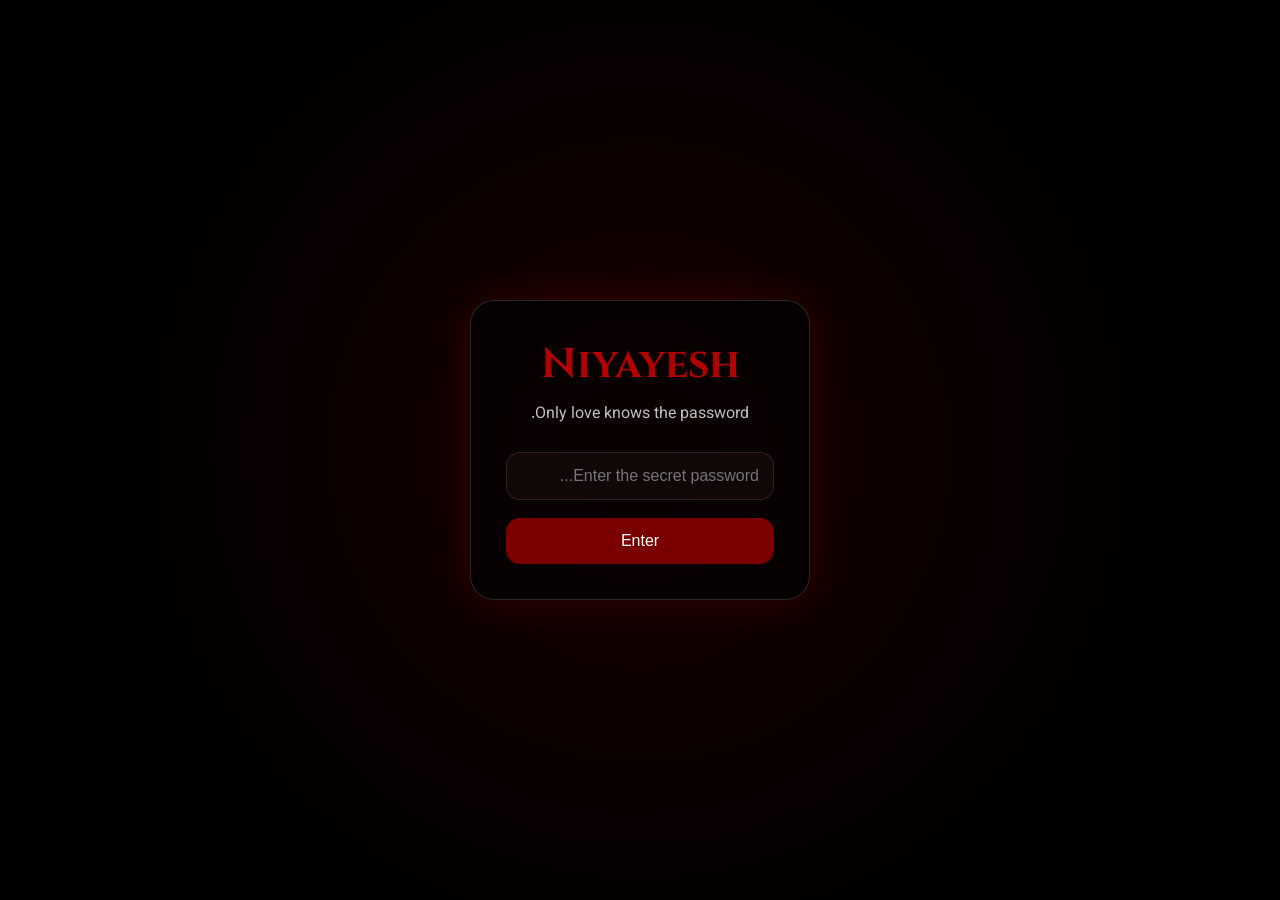
<file: vampire_love_site.html>
<!DOCTYPE html>
<html lang="fa" dir="rtl">
<head>
<meta charset="UTF-8">
<meta name="viewport" content="width=device-width, initial-scale=1.0">
<title>Mobin & Niyayesh</title>

<link href="https://fonts.googleapis.com/css2?family=Cinzel:wght@400;700&family=Vazirmatn:wght@300;500;700&display=swap" rel="stylesheet">

<style>
*{
margin:0;
padding:0;
box-sizing:border-box;
}

body{
font-family:'Vazirmatn',sans-serif;
background:#050505;
overflow:hidden;
color:white;
height:100vh;
}

video.bg{
position:fixed;
top:0;
left:0;
width:100%;
height:100%;
object-fit:cover;
opacity:.18;
z-index:-2;
}

.overlay{
position:fixed;
inset:0;
background:radial-gradient(circle at center,#1a0000 0%,#000 70%);
z-index:-1;
}

.login{
position:absolute;
top:50%;
left:50%;
transform:translate(-50%,-50%);
width:340px;
padding:35px;
border:1px solid rgba(255,255,255,.15);
background:rgba(0,0,0,.6);
backdrop-filter:blur(10px);
border-radius:24px;
text-align:center;
box-shadow:0 0 40px rgba(255,0,0,.15);
animation:fadeIn 2s ease;
}

.login h1{
font-family:'Cinzel',serif;
font-size:2.6rem;
color:#b30000;
margin-bottom:10px;
}

.login p{
opacity:.75;
margin-bottom:25px;
}

input{
width:100%;
padding:14px;
border:none;
outline:none;
background:#120707;
color:white;
border-radius:14px;
margin-bottom:18px;
font-size:1rem;
border:1px solid rgba(255,255,255,.1);
}

button{
width:100%;
padding:14px;
border:none;
border-radius:14px;
background:#7a0000;
color:white;
font-size:1rem;
cursor:pointer;
transition:.3s;
}

button:hover{
background:#b30000;
transform:scale(1.03);
}

#main{
display:none;
overflow-y:auto;
height:100vh;
padding:60px 20px;
}

.letter{
max-width:900px;
margin:auto;
background:rgba(10,0,0,.72);
padding:50px;
border-radius:30px;
border:1px solid rgba(255,255,255,.08);
backdrop-filter:blur(12px);
box-shadow:0 0 50px rgba(255,0,0,.18);
position:relative;
animation:bloodOpen 2s ease;
}

@keyframes bloodOpen{
0%{
opacity:0;
transform:scale(.9);
filter:blur(10px);
}
100%{
opacity:1;
transform:scale(1);
filter:blur(0);
}
}

.letter::before{
content:"";
position:absolute;
inset:0;
background:url('https://images.unsplash.com/photo-1518562180175-34a163b1a9a6?q=80&w=1200&auto=format&fit=crop');
opacity:.05;
border-radius:30px;
}

.title{
font-family:'Cinzel',serif;
font-size:3rem;
color:#b30000;
margin-bottom:35px;
text-align:center;
}

.text{
font-size:1.15rem;
line-height:2.4;
position:relative;
z-index:2;
}

.quote{
margin-top:40px;
font-size:1.5rem;
color:#ff5c5c;
text-align:center;
font-family:'Cinzel',serif;
}

.sign{
margin-top:50px;
text-align:left;
font-size:1.2rem;
color:#d8b0b0;
}

.music{
margin-top:40px;
text-align:center;
}

iframe{
border-radius:20px;
width:100%;
max-width:600px;
height:152px;
border:none;
}

.blood{
position:fixed;
top:-20px;
width:3px;
height:120px;
background:linear-gradient(to bottom,#ff0000,transparent);
animation:drop linear infinite;
opacity:.3;
}

@keyframes drop{
from{transform:translateY(-120px);}
to{transform:translateY(120vh);}
}

@keyframes fadeIn{
from{opacity:0;transform:translate(-50%,-45%);}
to{opacity:1;transform:translate(-50%,-50%);}
}

.footer{
margin-top:50px;
text-align:center;
opacity:.5;
}

</style>
</head>

<body>

<div class="overlay"></div>

<div class="login" id="loginBox">
<h1>Niyayesh</h1>
<p>Only love knows the password.</p>

<input type="password" id="password" placeholder="Enter the secret password...">

<button onclick="checkPassword()">Enter</button>
</div>

<div id="main">
<div class="letter">

<div class="title">For Niyayesh 🖤</div>

<div class="text">
نیایش عزیزِ من،
<br><br>

در دنیایی پر از آشوب، تو آرامش منی.
در دنیایی پر از تاریکی، تو نور منی.
تو فقط بخشی از زندگی من نیستی،
تو دلیل واقعی بودن زندگی منی.

<br><br>

تو باعث شدی عشق واقعی را بفهمم…
باعث شدی حتی سخت‌ترین شب‌ها هم قابل تحمل شوند.
وقتی به تو فکر می‌کنم،
دنیا برای چند لحظه قشنگ‌تر می‌شود.

<br><br>

اگر قرار باشد هزار بار دیگر زندگی کنم،
باز هم قلبم تو را انتخاب می‌کند.
همیشه.
در هر دنیا.
در هر زندگی.

<br><br>

ممنونم که خانه‌ی من شدی.
جای امنم.
و همیشگیِ من.

<br><br>

مهم نیست دنیا چقدر تغییر کند،
قلب من همیشه برای تو خواهد تپید.

<div class="quote">
“Forever. Always. You and Me.”
</div>

<div class="sign">
— From Mobin
</div>

<div class="music">
<iframe src="https://open.spotify.com/embed/track/2QjOHCTQ1Jl3zawyYOpxh6?utm_source=generator" allowfullscreen="" allow="autoplay; clipboard-write; encrypted-media; fullscreen; picture-in-picture"></iframe>
</div>

<div class="footer">
Made with love by Mobin
</div>

</div>
</div>
</div>

<script>
function checkPassword(){
const pass = document.getElementById("password").value;

if(pass === "niyayesh14284@"){
document.getElementById("loginBox").style.display="none";
document.getElementById("main").style.display="block";

for(let i=0;i<35;i++){
let blood=document.createElement("div");
blood.classList.add("blood");
blood.style.left=Math.random()*100+"vw";
blood.style.animationDuration=(Math.random()*3+3)+"s";
document.body.appendChild(blood);
}
}else{
alert("Wrong password...");
}
}
</script>

</body>
</html>
</file>
